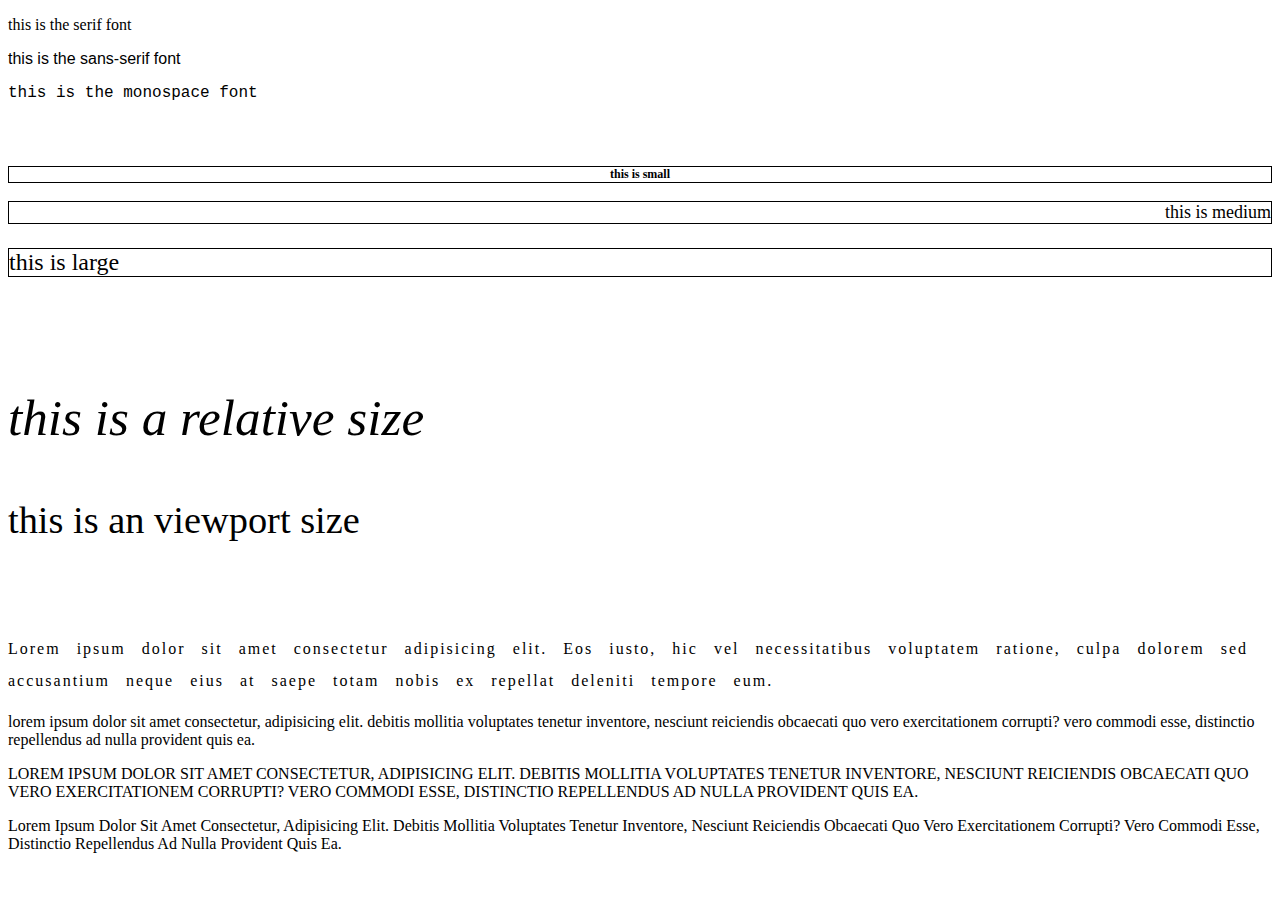
<file: typography/index.html>
<!DOCTYPE html>
<html lang="en">
<head>
    <meta charset="UTF-8">
    <meta name="viewport" content="width=device-width, initial-scale=1.0">
    <title>playing with fonts</title>
    <link rel="stylesheet" href="styles.css">
</head>
<body>
    <p class="serif">this is the serif font</p>
    <p class="sans-serif">this is the sans-serif font</p>
    <p class="monospace">this is the monospace font</p>
    <br>
    <br>
    <p class="small"> this is small</p>
    <p class="medium"> this is medium</p>
    <p class="large"> this is large</p>
    <br>
    <br>
    <p class="relative-size">this is a relative size</p>
    <p class="viewport-size">this is an viewport size</p>
    <br><br>
    <p class="line-height">Lorem ipsum dolor sit amet consectetur adipisicing elit. Eos iusto, hic vel necessitatibus voluptatem ratione, culpa dolorem sed accusantium neque eius at saepe totam nobis ex repellat deleniti tempore eum.</p>
    <p class="toLower">Lorem ipsum dolor sit amet consectetur, adipisicing elit. Debitis mollitia voluptates tenetur inventore, nesciunt reiciendis obcaecati quo vero exercitationem corrupti? Vero commodi esse, distinctio repellendus ad nulla provident quis ea.</p>
    <p class="toUpper">Lorem ipsum dolor sit amet consectetur, adipisicing elit. Debitis mollitia voluptates tenetur inventore, nesciunt reiciendis obcaecati quo vero exercitationem corrupti? Vero commodi esse, distinctio repellendus ad nulla provident quis ea.</p>
    <p class="capitalize">Lorem ipsum dolor sit amet consectetur, adipisicing elit. Debitis mollitia voluptates tenetur inventore, nesciunt reiciendis obcaecati quo vero exercitationem corrupti? Vero commodi esse, distinctio repellendus ad nulla provident quis ea.</p>

</body>
</html>
</file>
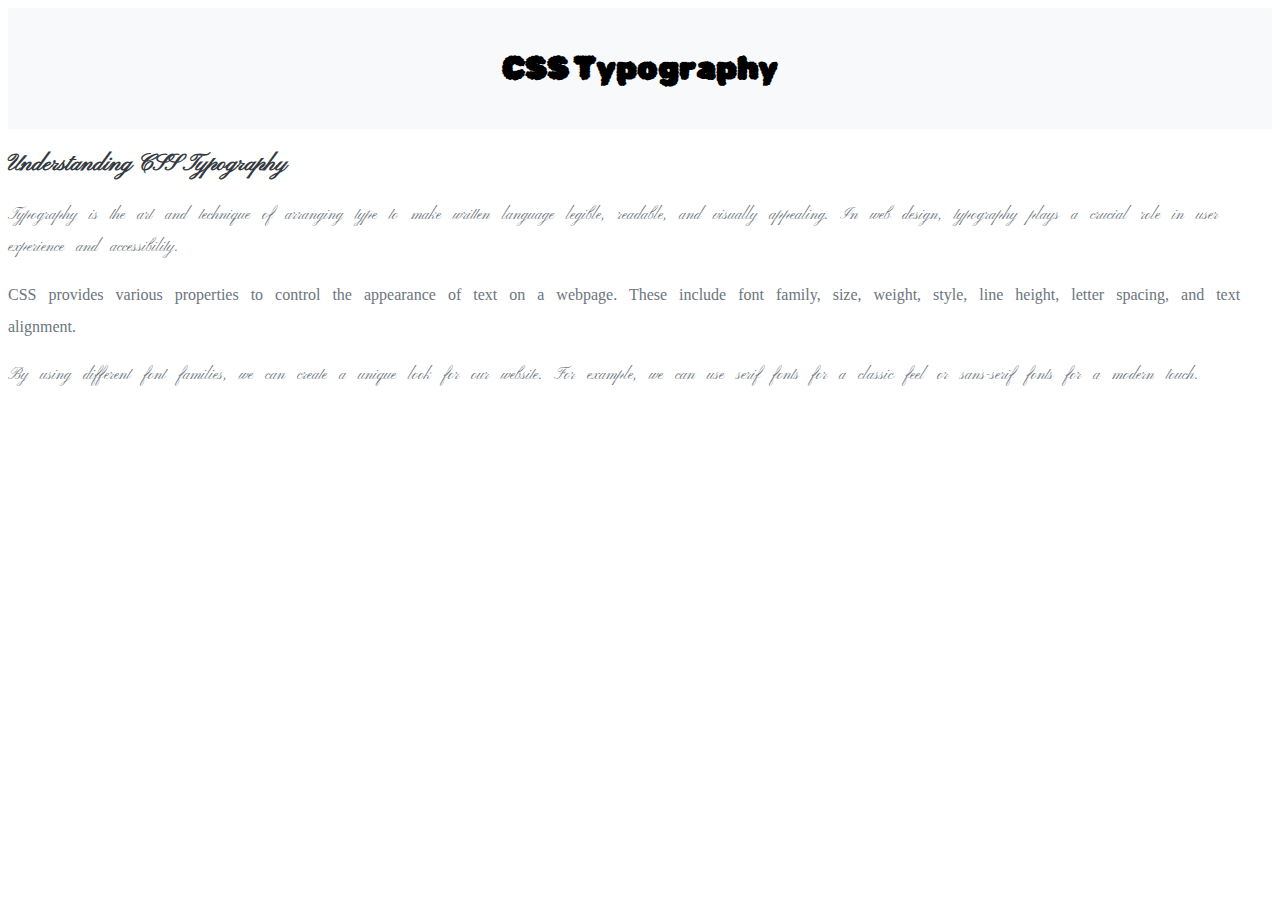
<file: blogpost/blogpost.html>
<!DOCTYPE html>
<html lang="en">
<head>
    <meta charset="UTF-8">
    <meta name="viewport" content="width=device-width, initial-scale=1.0">
    <link rel="stylesheet" href="blogpost.css">
    
    <link rel="preconnect" href="https://fonts.googleapis.com">
    <link rel="preconnect" href="https://fonts.gstatic.com" crossorigin>
    <link href="https://fonts.googleapis.com/css2?family=Funnel+Display:wght@300..800&family=Pinyon+Script&display=swap" rel="stylesheet">

    <link rel="preconnect" href="https://fonts.googleapis.com">
    <link rel="preconnect" href="https://fonts.gstatic.com" crossorigin>
    <link href="https://fonts.googleapis.com/css2?family=Funnel+Display:wght@300..800&family=Pinyon+Script&family=Rubik+Bubbles&display=swap" rel="stylesheet">

    <title>Document</title>
</head>
<body>
    <header class="rubik-bubbles-regular">
        <h1>CSS Typography</h1>
    </header>
    <main>
        <article>
            <h2>Understanding CSS Typography</h2>
            <p class="pinyon-script-regular">Typography is the art and technique of arranging type to make written language legible, readable, and visually appealing. In web design, typography plays a crucial role in user experience and accessibility.</p>
            <p>CSS provides various properties to control the appearance of text on a webpage. These include font family, size, weight, style, line height, letter spacing, and text alignment.</p>
            <p class="pinyon-script-regular">By using different font families, we can create a unique look for our website. For example, we can use serif fonts for a classic feel or sans-serif fonts for a modern touch.</p>
        </article>
    </main>
</body>
</html>
</file>
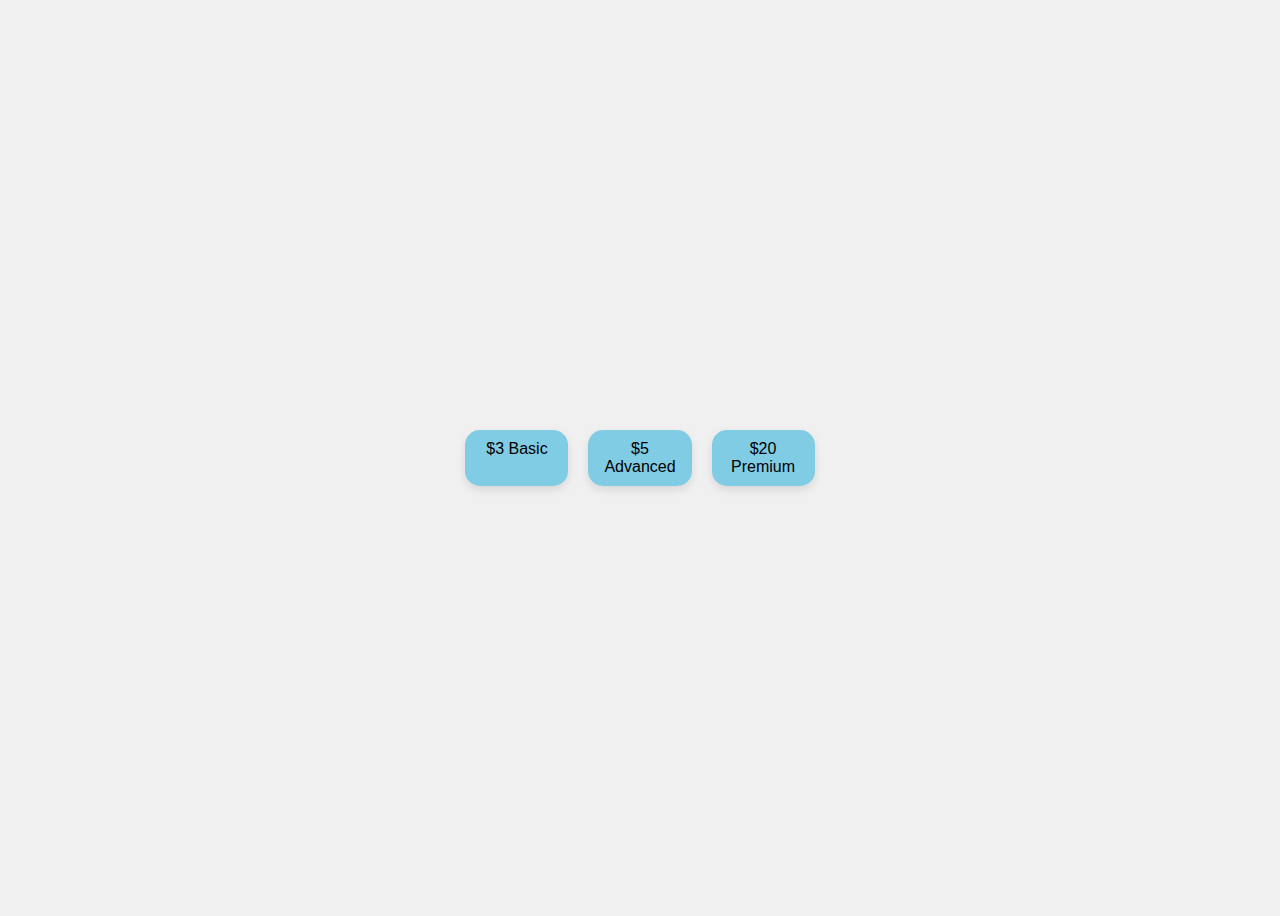
<file: flexbox/flexbox.html>
<!DOCTYPE html>
<html lang="en">
<head>
    <meta charset="UTF-8">
    <meta name="viewport" content="width=device-width, initial-scale=1.0">
    <link rel="stylesheet" href="flexbox.css">
    <title>Flexbox</title>
</head>
<body>
    <section class="pricing">
        <div class="card">Basic</div>
        <div class="card">Advanced</div>
        <div class="card">Premium</div>
    </section>
</body>
</html>
</file>
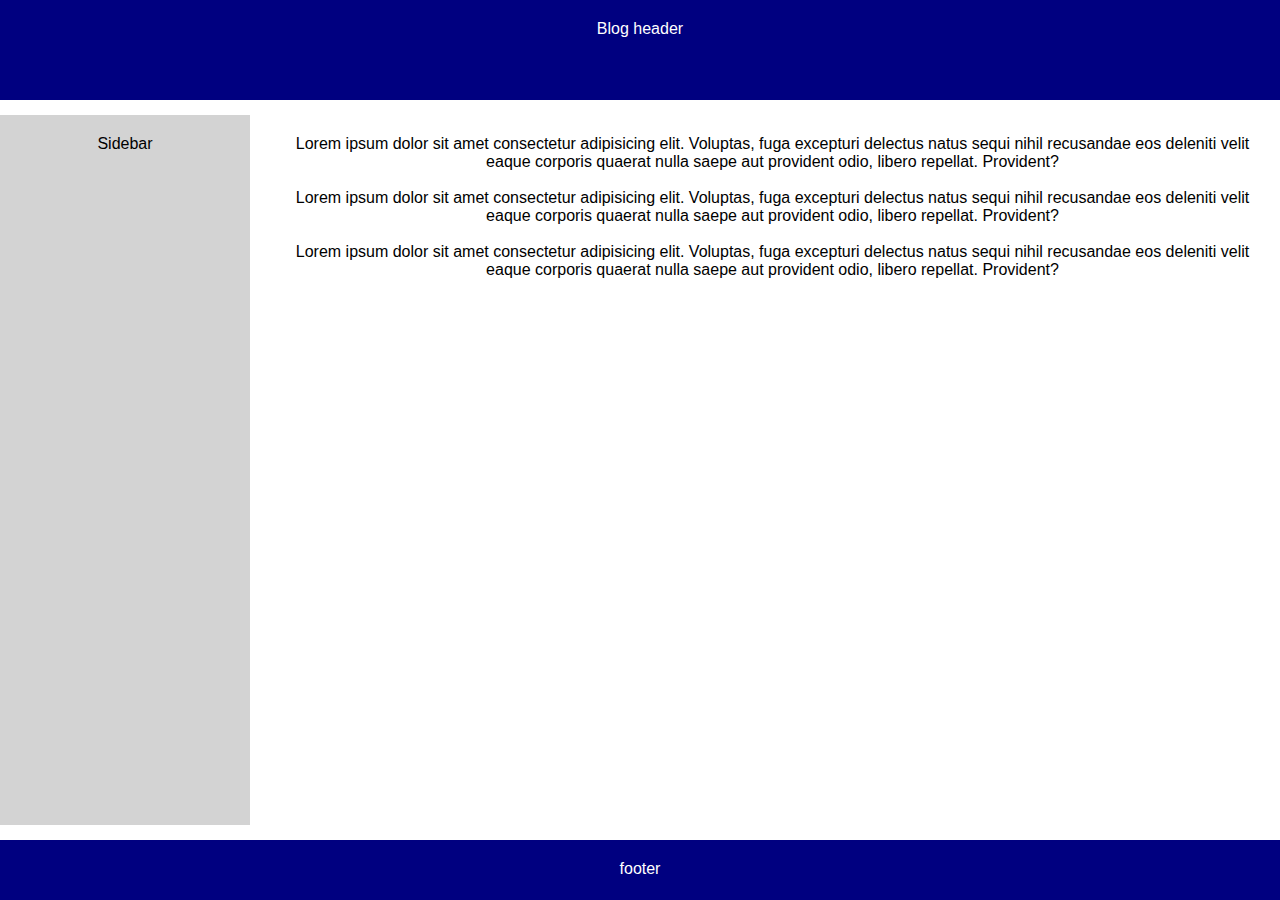
<file: grid/grid.html>
<!DOCTYPE html>
<html lang="en">
<head>
    <meta charset="UTF-8">
    <meta name="viewport" content="width=device-width, initial-scale=1.0">
    <link rel="stylesheet" href="grid.css">
    <title>Blog layout</title>
</head>
<body>
    <div class="grid-container">
        <header class="header">Blog header</header>
        <aside class="sidebar">Sidebar</aside>
        <main class="content">
            <article>Lorem ipsum dolor sit amet consectetur adipisicing elit. Voluptas, fuga excepturi delectus natus sequi nihil recusandae eos deleniti velit eaque corporis quaerat nulla saepe aut provident odio, libero repellat. Provident?</article>
            <br>
            <article>Lorem ipsum dolor sit amet consectetur adipisicing elit. Voluptas, fuga excepturi delectus natus sequi nihil recusandae eos deleniti velit eaque corporis quaerat nulla saepe aut provident odio, libero repellat. Provident?</article>
            <br>
            <article>Lorem ipsum dolor sit amet consectetur adipisicing elit. Voluptas, fuga excepturi delectus natus sequi nihil recusandae eos deleniti velit eaque corporis quaerat nulla saepe aut provident odio, libero repellat. Provident?</article>
        </main>
        <footer class="footer">footer</footer>
    </div>
</body>
</html>
</file>
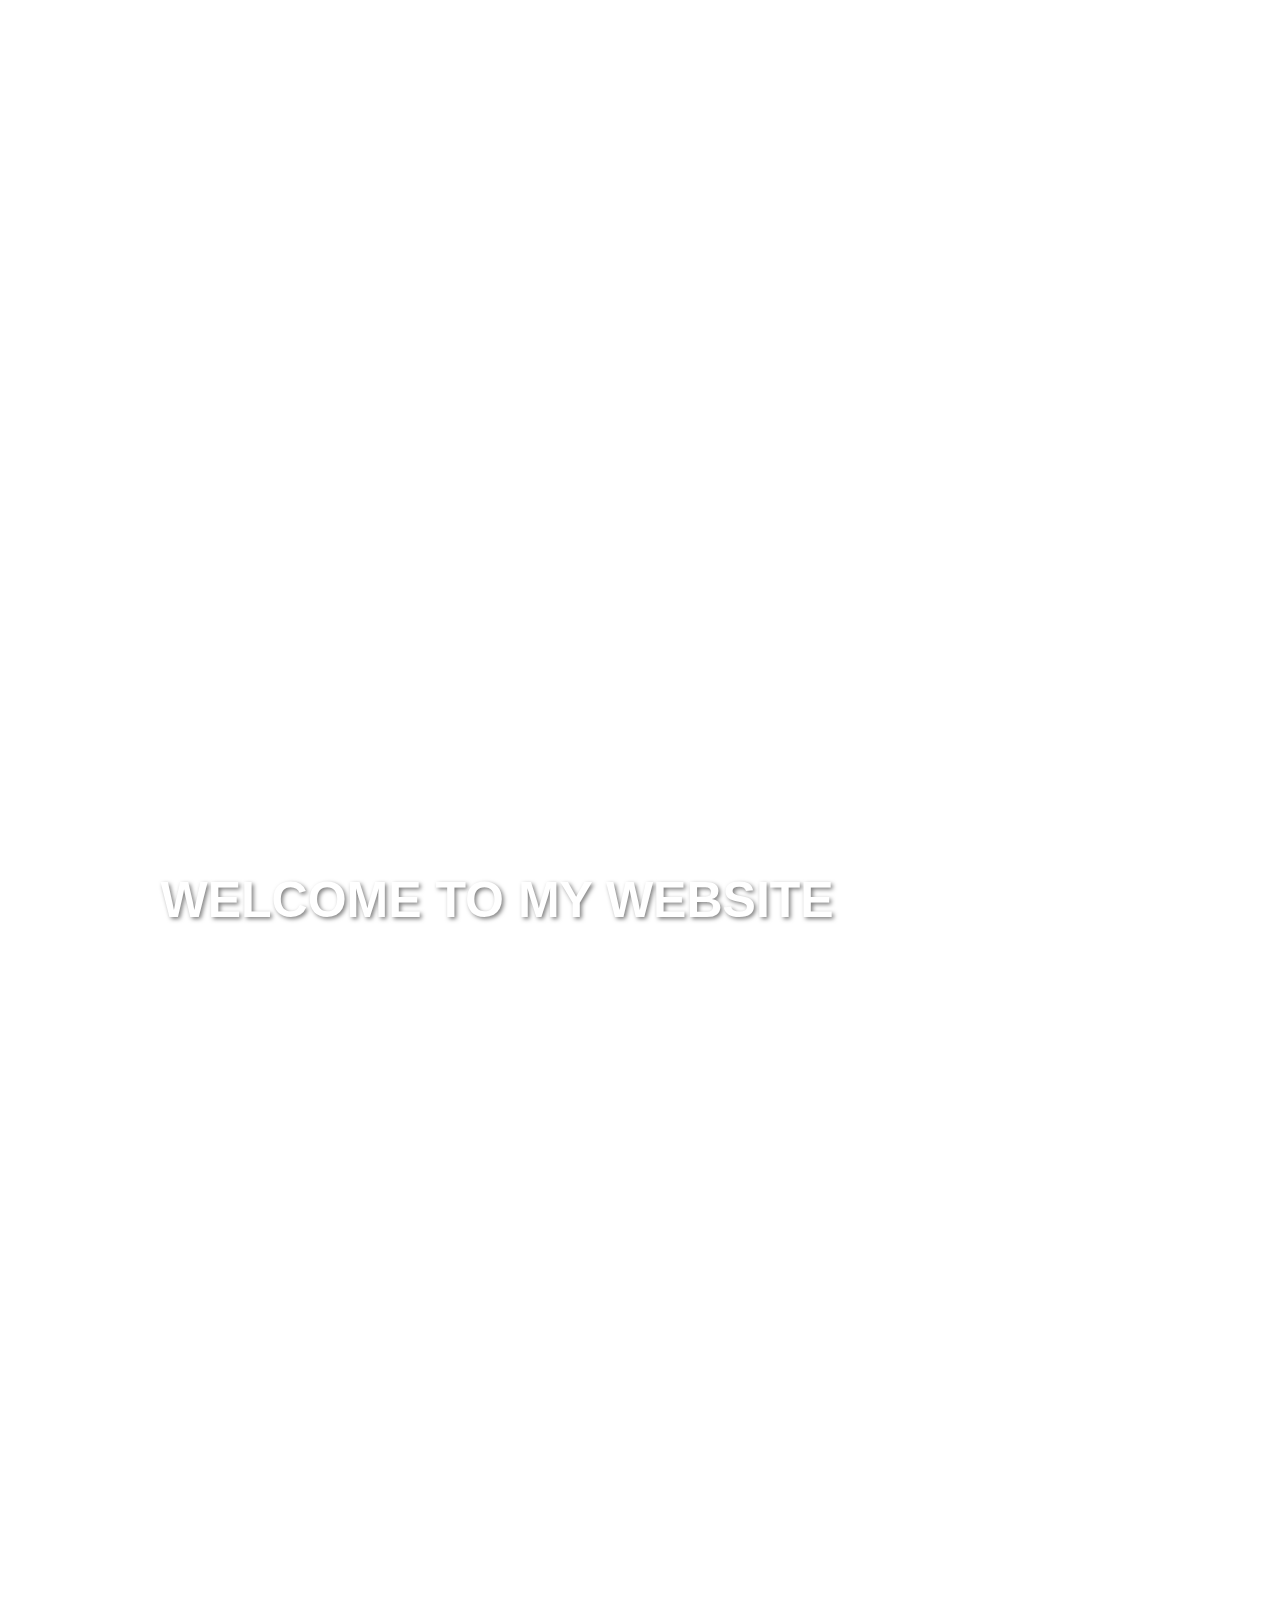
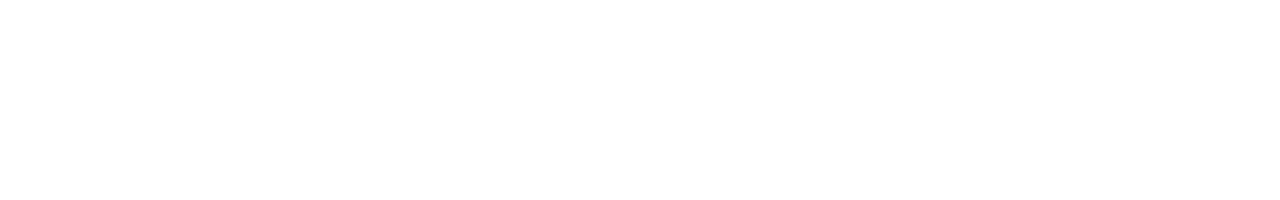
<file: hero/hero.html>
<!DOCTYPE html>
<html lang="en">
<head>
    <meta charset="UTF-8">
    <meta name="viewport" content="width=device-width, initial-scale=1.0">
    <link rel="stylesheet" href="hero.css">
    <title>Hero section</title>
</head>
<body>
    <header>
        <h1>Welcome to My Website</h1>
        <p>Your one-stop solution for all your needs</p>
    </header>
</body>
</html>
</file>
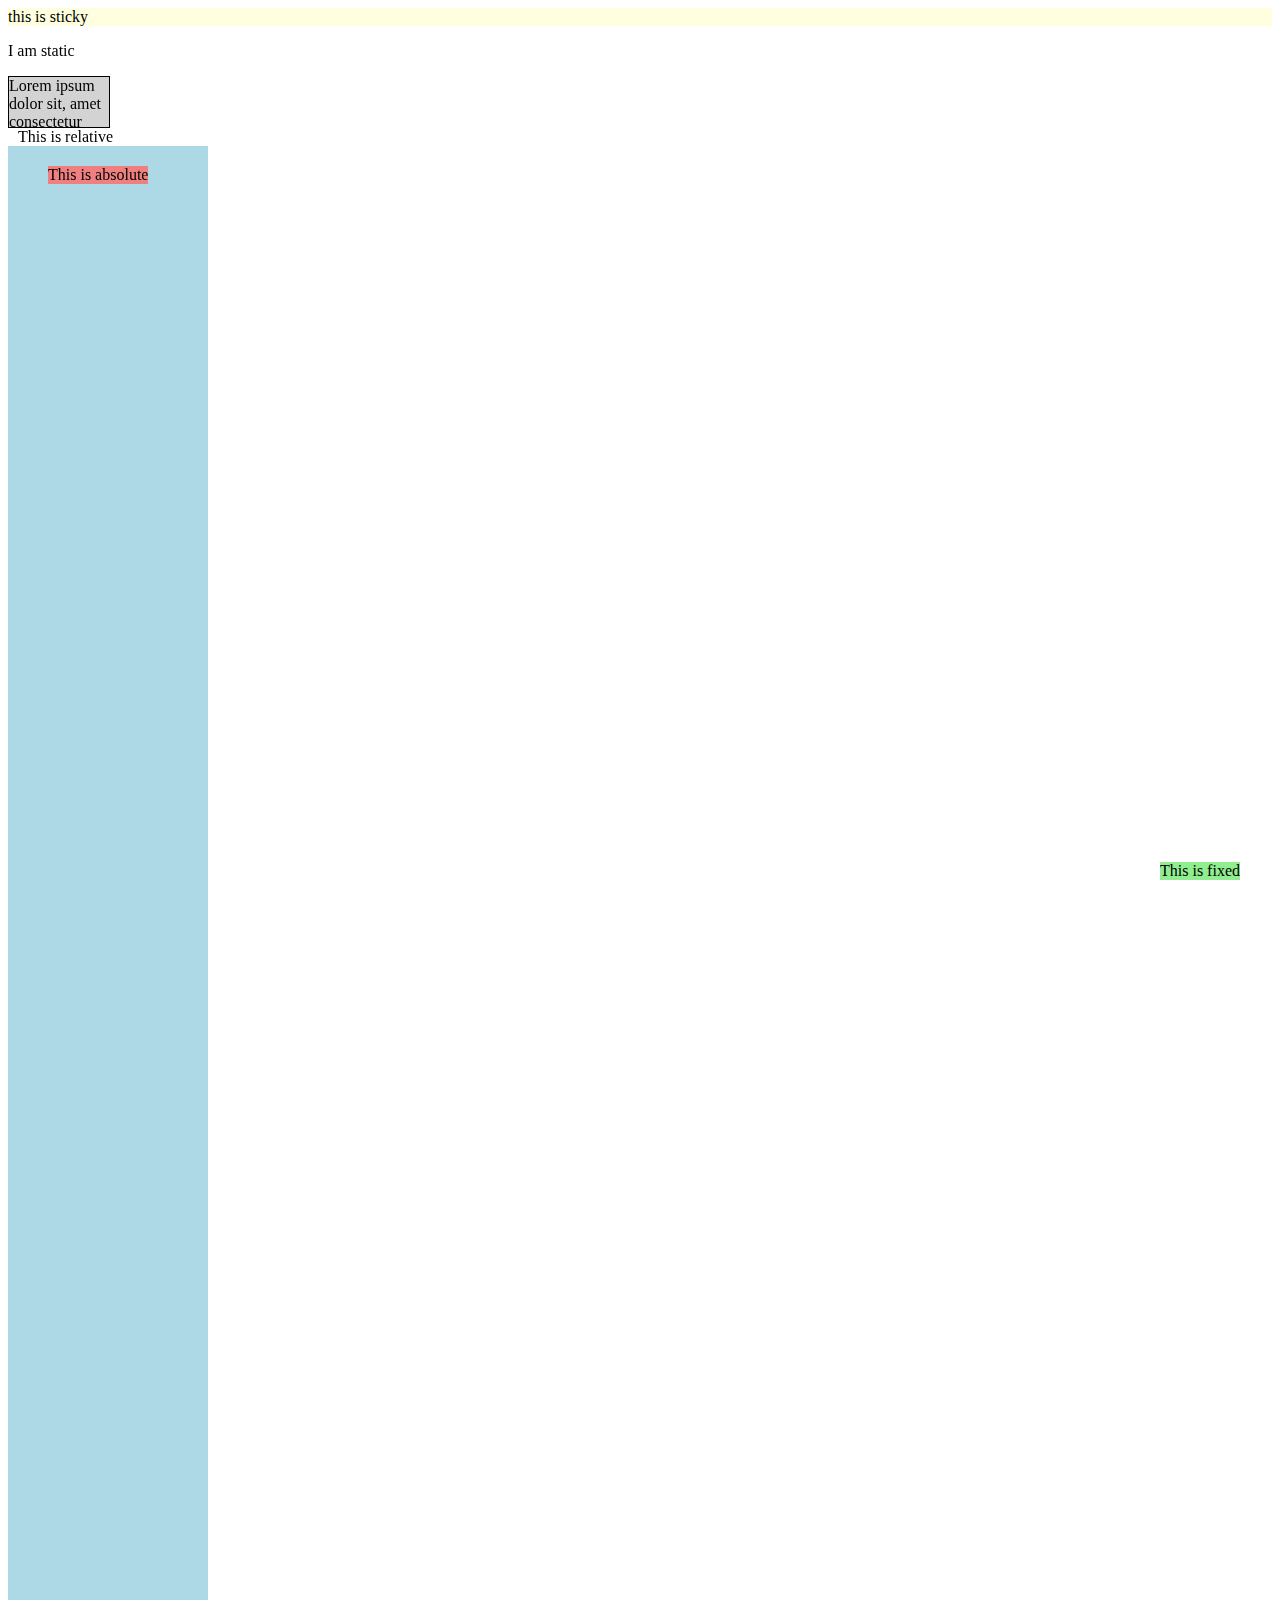
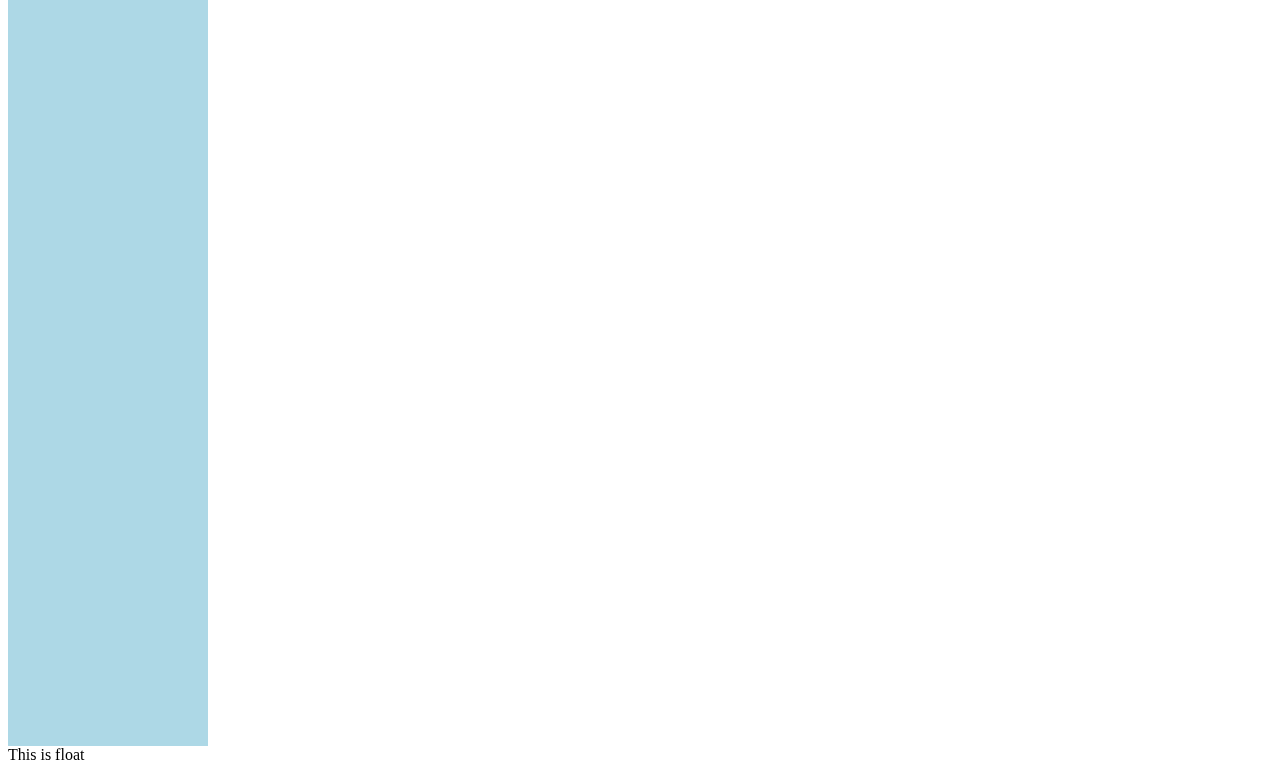
<file: layout,positioning/boxmodel.html>
<!DOCTYPE html>
<html lang="en">
<head>
    <meta charset="UTF-8">
    <meta name="viewport" content="width=device-width, initial-scale=1.0">
    <link rel="stylesheet" href="boxmodel.css">
    <title>Document</title>
</head>
<body>
    <header class="sticky">this is sticky</header>
    <p class="static">I am static</p>
     <div class="overflow">Lorem ipsum dolor sit, amet consectetur adipisicing elit. Iste delectus nulla itaque rerum non hic, debitis dicta nam sint deserunt et? Veritatis obcaecati magnam suscipit aspernatur odio nam consequuntur? Labore.</div>
    <div class="relative">This is relative</div>
    <div class="fixed">This is fixed</div>
    <div class="parent">
        <div class="absolute">This is absolute</div>
    </div>    
   
    
    <div class="float">This is float</div>    
</body>
</html>
</file>
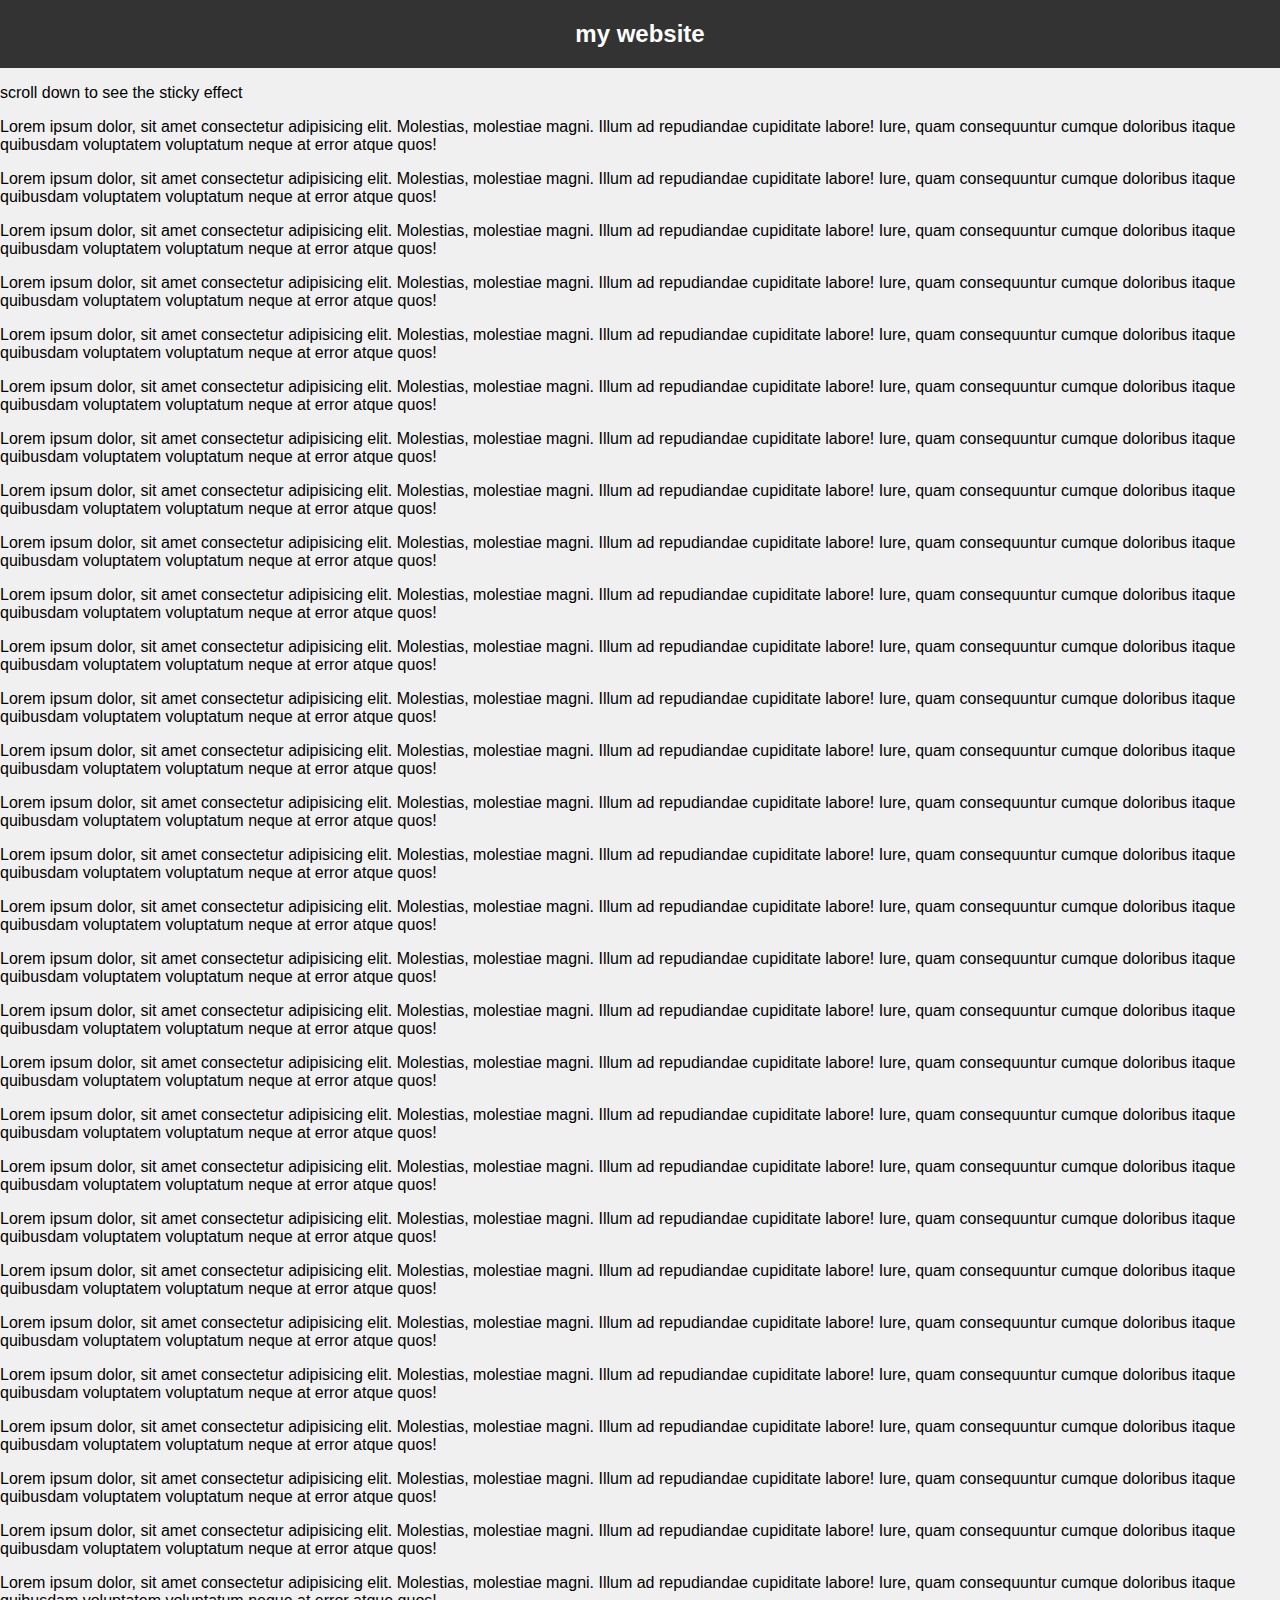
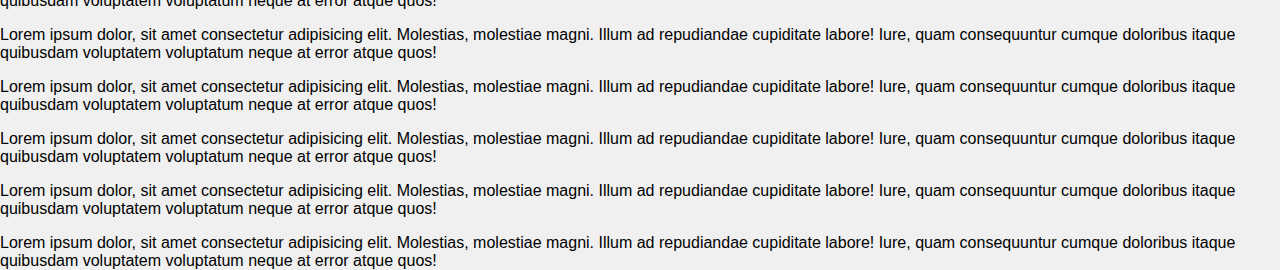
<file: layout,positioning/project/navbar.html>
<!DOCTYPE html>
<html lang="en">
<head>
    <meta charset="UTF-8">
    <meta name="viewport" content="width=device-width, initial-scale=1.0">
    <title>Sticky navbar</title>
    <link rel="stylesheet" href="navbar.css">
</head>
<body>
    <header class="navbar">
        <h2>my website</h2>
    </header>
    <p>scroll down to see the sticky effect</p>
    <p>Lorem ipsum dolor, sit amet consectetur adipisicing elit. Molestias, molestiae magni. Illum ad repudiandae cupiditate labore! Iure, quam consequuntur cumque doloribus itaque quibusdam voluptatem voluptatum neque at error atque quos!</p>
    <p>Lorem ipsum dolor, sit amet consectetur adipisicing elit. Molestias, molestiae magni. Illum ad repudiandae cupiditate labore! Iure, quam consequuntur cumque doloribus itaque quibusdam voluptatem voluptatum neque at error atque quos!</p>
    <p>Lorem ipsum dolor, sit amet consectetur adipisicing elit. Molestias, molestiae magni. Illum ad repudiandae cupiditate labore! Iure, quam consequuntur cumque doloribus itaque quibusdam voluptatem voluptatum neque at error atque quos!</p>
    <p>Lorem ipsum dolor, sit amet consectetur adipisicing elit. Molestias, molestiae magni. Illum ad repudiandae cupiditate labore! Iure, quam consequuntur cumque doloribus itaque quibusdam voluptatem voluptatum neque at error atque quos!</p>
    <p>Lorem ipsum dolor, sit amet consectetur adipisicing elit. Molestias, molestiae magni. Illum ad repudiandae cupiditate labore! Iure, quam consequuntur cumque doloribus itaque quibusdam voluptatem voluptatum neque at error atque quos!</p>
    <p>Lorem ipsum dolor, sit amet consectetur adipisicing elit. Molestias, molestiae magni. Illum ad repudiandae cupiditate labore! Iure, quam consequuntur cumque doloribus itaque quibusdam voluptatem voluptatum neque at error atque quos!</p>
    <p>Lorem ipsum dolor, sit amet consectetur adipisicing elit. Molestias, molestiae magni. Illum ad repudiandae cupiditate labore! Iure, quam consequuntur cumque doloribus itaque quibusdam voluptatem voluptatum neque at error atque quos!</p>
    <p>Lorem ipsum dolor, sit amet consectetur adipisicing elit. Molestias, molestiae magni. Illum ad repudiandae cupiditate labore! Iure, quam consequuntur cumque doloribus itaque quibusdam voluptatem voluptatum neque at error atque quos!</p>
    <p>Lorem ipsum dolor, sit amet consectetur adipisicing elit. Molestias, molestiae magni. Illum ad repudiandae cupiditate labore! Iure, quam consequuntur cumque doloribus itaque quibusdam voluptatem voluptatum neque at error atque quos!</p>
    <p>Lorem ipsum dolor, sit amet consectetur adipisicing elit. Molestias, molestiae magni. Illum ad repudiandae cupiditate labore! Iure, quam consequuntur cumque doloribus itaque quibusdam voluptatem voluptatum neque at error atque quos!</p>
    <p>Lorem ipsum dolor, sit amet consectetur adipisicing elit. Molestias, molestiae magni. Illum ad repudiandae cupiditate labore! Iure, quam consequuntur cumque doloribus itaque quibusdam voluptatem voluptatum neque at error atque quos!</p>
    <p>Lorem ipsum dolor, sit amet consectetur adipisicing elit. Molestias, molestiae magni. Illum ad repudiandae cupiditate labore! Iure, quam consequuntur cumque doloribus itaque quibusdam voluptatem voluptatum neque at error atque quos!</p>
    <p>Lorem ipsum dolor, sit amet consectetur adipisicing elit. Molestias, molestiae magni. Illum ad repudiandae cupiditate labore! Iure, quam consequuntur cumque doloribus itaque quibusdam voluptatem voluptatum neque at error atque quos!</p>
    <p>Lorem ipsum dolor, sit amet consectetur adipisicing elit. Molestias, molestiae magni. Illum ad repudiandae cupiditate labore! Iure, quam consequuntur cumque doloribus itaque quibusdam voluptatem voluptatum neque at error atque quos!</p>
    <p>Lorem ipsum dolor, sit amet consectetur adipisicing elit. Molestias, molestiae magni. Illum ad repudiandae cupiditate labore! Iure, quam consequuntur cumque doloribus itaque quibusdam voluptatem voluptatum neque at error atque quos!</p>
    <p>Lorem ipsum dolor, sit amet consectetur adipisicing elit. Molestias, molestiae magni. Illum ad repudiandae cupiditate labore! Iure, quam consequuntur cumque doloribus itaque quibusdam voluptatem voluptatum neque at error atque quos!</p>
    <p>Lorem ipsum dolor, sit amet consectetur adipisicing elit. Molestias, molestiae magni. Illum ad repudiandae cupiditate labore! Iure, quam consequuntur cumque doloribus itaque quibusdam voluptatem voluptatum neque at error atque quos!</p>
    <p>Lorem ipsum dolor, sit amet consectetur adipisicing elit. Molestias, molestiae magni. Illum ad repudiandae cupiditate labore! Iure, quam consequuntur cumque doloribus itaque quibusdam voluptatem voluptatum neque at error atque quos!</p>
    <p>Lorem ipsum dolor, sit amet consectetur adipisicing elit. Molestias, molestiae magni. Illum ad repudiandae cupiditate labore! Iure, quam consequuntur cumque doloribus itaque quibusdam voluptatem voluptatum neque at error atque quos!</p>
    <p>Lorem ipsum dolor, sit amet consectetur adipisicing elit. Molestias, molestiae magni. Illum ad repudiandae cupiditate labore! Iure, quam consequuntur cumque doloribus itaque quibusdam voluptatem voluptatum neque at error atque quos!</p>
    <p>Lorem ipsum dolor, sit amet consectetur adipisicing elit. Molestias, molestiae magni. Illum ad repudiandae cupiditate labore! Iure, quam consequuntur cumque doloribus itaque quibusdam voluptatem voluptatum neque at error atque quos!</p>
    <p>Lorem ipsum dolor, sit amet consectetur adipisicing elit. Molestias, molestiae magni. Illum ad repudiandae cupiditate labore! Iure, quam consequuntur cumque doloribus itaque quibusdam voluptatem voluptatum neque at error atque quos!</p>
    <p>Lorem ipsum dolor, sit amet consectetur adipisicing elit. Molestias, molestiae magni. Illum ad repudiandae cupiditate labore! Iure, quam consequuntur cumque doloribus itaque quibusdam voluptatem voluptatum neque at error atque quos!</p>
    <p>Lorem ipsum dolor, sit amet consectetur adipisicing elit. Molestias, molestiae magni. Illum ad repudiandae cupiditate labore! Iure, quam consequuntur cumque doloribus itaque quibusdam voluptatem voluptatum neque at error atque quos!</p>
    <p>Lorem ipsum dolor, sit amet consectetur adipisicing elit. Molestias, molestiae magni. Illum ad repudiandae cupiditate labore! Iure, quam consequuntur cumque doloribus itaque quibusdam voluptatem voluptatum neque at error atque quos!</p>
    <p>Lorem ipsum dolor, sit amet consectetur adipisicing elit. Molestias, molestiae magni. Illum ad repudiandae cupiditate labore! Iure, quam consequuntur cumque doloribus itaque quibusdam voluptatem voluptatum neque at error atque quos!</p>
    <p>Lorem ipsum dolor, sit amet consectetur adipisicing elit. Molestias, molestiae magni. Illum ad repudiandae cupiditate labore! Iure, quam consequuntur cumque doloribus itaque quibusdam voluptatem voluptatum neque at error atque quos!</p>
    <p>Lorem ipsum dolor, sit amet consectetur adipisicing elit. Molestias, molestiae magni. Illum ad repudiandae cupiditate labore! Iure, quam consequuntur cumque doloribus itaque quibusdam voluptatem voluptatum neque at error atque quos!</p>
    <p>Lorem ipsum dolor, sit amet consectetur adipisicing elit. Molestias, molestiae magni. Illum ad repudiandae cupiditate labore! Iure, quam consequuntur cumque doloribus itaque quibusdam voluptatem voluptatum neque at error atque quos!</p>
    <p>Lorem ipsum dolor, sit amet consectetur adipisicing elit. Molestias, molestiae magni. Illum ad repudiandae cupiditate labore! Iure, quam consequuntur cumque doloribus itaque quibusdam voluptatem voluptatum neque at error atque quos!</p>
    <p>Lorem ipsum dolor, sit amet consectetur adipisicing elit. Molestias, molestiae magni. Illum ad repudiandae cupiditate labore! Iure, quam consequuntur cumque doloribus itaque quibusdam voluptatem voluptatum neque at error atque quos!</p>
    <p>Lorem ipsum dolor, sit amet consectetur adipisicing elit. Molestias, molestiae magni. Illum ad repudiandae cupiditate labore! Iure, quam consequuntur cumque doloribus itaque quibusdam voluptatem voluptatum neque at error atque quos!</p>
    <p>Lorem ipsum dolor, sit amet consectetur adipisicing elit. Molestias, molestiae magni. Illum ad repudiandae cupiditate labore! Iure, quam consequuntur cumque doloribus itaque quibusdam voluptatem voluptatum neque at error atque quos!</p>
    <p>Lorem ipsum dolor, sit amet consectetur adipisicing elit. Molestias, molestiae magni. Illum ad repudiandae cupiditate labore! Iure, quam consequuntur cumque doloribus itaque quibusdam voluptatem voluptatum neque at error atque quos!</p>
    

</body>
</html>
</file>
<file: typography/styles.css>
.serif{
    font-family: 'Times New Roman', serif;
}

.sans-serif{
    font-family: Arial, sans-serif;
}

.monospace{
    font-family: 'Courier New', monospace;
}

.small{
    border: 1px solid #000;
    text-align: center;
    font-size: 12px;
    font-weight: 900;
}

.medium{
    border: 1px solid #000;
    text-align: right;
    font-size: 18px;
    font-weight: 500;
}   

.large{
    border: 1px solid #000;
    text-align: left;
    font-size: 24px;
    font-weight: 100;
}

.relative-size{
    font-size: 3.2em;
    font-style: italic;
}

.viewport-size{
    font-size: 3vw;
    font-style:unset;
}

.line-height{
    letter-spacing: 2px;
    line-height: 2;
    word-spacing: 10px;
}

.toLower{
    text-transform: lowercase;
}
.toUpper{
    text-transform: uppercase;
}
.capitalize{
    text-transform: capitalize;
}
</file>
<file: blogpost/blogpost.css>
.rubik-bubbles-regular {
    font-family: "Rubik Bubbles", system-ui;
    font-weight: 400;
    font-style: normal;
}


.pinyon-script-regular {
    font-family: "Pinyon Script", cursive;
    font-weight: 400;
    font-style: normal;
}

header {
    background-color: #f8f9fa;
    padding: 20px;
    text-align: center;
}
h2 {
    font-family: "Pinyon Script", cursive;
    font-weight: 800;
    font-style: normal;
    color: #343a40;
}
p {
    line-height: 2;
    word-spacing: 8px;
    color: #6c757d;
}
</file>
<file: flexbox/flexbox.css>
body{
    font-family: Arial, sans-serif;
    display: flex;
    justify-content: center;
    align-items: center;
    height: 100vh;
    background-color: #f0f0f0;
}

.pricing{
    display: flex;
    justify-content: space-around;
    gap: 20px;
}

.card{
    
    flex: 1;
    padding: 10px;
    text-align: center;
    background-color: #80cce5;
    border-radius: 15px;
    box-shadow: 0 4px 8px rgba(0, 0, 0, 0.1);
}
.card:nth-child(1)::before{
    content: "$3 ";
}
.card:nth-child(2)::before{
    content: "$5 ";
}
.card:nth-child(3)::before{
    content: "$20 ";
}
</file>
<file: grid/grid.css>
body{
    font-family: Arial, Helvetica, sans-serif;
    margin: 0;
    padding: 0;
}

.grid-container {
    display: grid;
    grid-template-columns: 250px 1fr;
    grid-template-rows: 100px 1fr 60px;
    grid-template-areas: 
        "header header"
        "sidebar content"
        "footer footer";
    gap: 15px;
    height: 100vh;
}

.header, .sidebar, .content, .footer {
    padding: 20px;
    text-align: center; 
}

.header {
    grid-area: header;
    background-color: navy;
    color: white;
}

.sidebar {
    grid-area: sidebar;
    background-color: lightgray;
}

.content {
    grid-area: content;
    background-color: white;
}

.footer {
    grid-area: footer;
    background-color: navy;
    color: white;
}

@media (max-width: 768px) {
    .grid-container {
        grid-template-columns: 1fr;
        grid-template-rows: auto;
        grid-template-areas: 
            "header"
            "content"
            "sidebar"
            "footer";
    }
}
</file>
<file: hero/hero.css>
body{
    margin: 0;
    padding: 0;
    font-family: Arial, Helvetica, sans-serif;
}

header{
    background-image: url("https://images.unsplash.com/photo-1669023414180-4dcf35d943e1?w=800&auto=format&fit=crop&q=60&ixlib=rb-4.1.0&ixid=M3wxMjA3fDB8MHxzZWFyY2h8MTV8fGZ1dHVyZSUyMGRldmVsb3BlcnxlbnwwfHwwfHx8MA%3D%3D");
    color: white;
    
    text-align: center;
    display: flex;
    justify-content: center;
    align-items: center;
    text-align: center;
    height: 200vh;
    background-repeat: no-repeat;
    background-size: cover;
    background-position: center;
    background-attachment: fixed;
}

header h1{
    font-size: 50px;
    text-shadow: 2px 2px 4px rgba(0, 0, 0, 0.5);
    text-transform: uppercase;
}
</file>
<file: layout,positioning/boxmodel.css>
.static{
    position: static;
}

.relative{
    position: relative;
    
    left: 10px;
    z-index: 100;
}

.parent{
    position: relative;
    width: 200px;
    height: 2200px;
    background-color: lightblue;
}
.absolute{
    position: absolute;
    top: 20px;
    left: 40px; 
    background-color: lightcoral;
}

.fixed{
    position: fixed;
    bottom: 20px;
    right: 40px; 
    background-color: lightgreen;
}

.sticky{
    position: sticky;
    top: 0;
    background-color: lightyellow;
    z-index: 100;
}

.overflow{
    overflow: auto;    
    width: 100px;
    height: 50px;
    background-color: lightgray;
    border: 1px solid black;
}
</file>
<file: layout,positioning/project/navbar.css>
body{
    font-family: Arial, Helvetica, sans-serif;
    margin: 0;
    padding: 0;
    height: 200vh;
    background-color: #f0f0f0;
}

.navbar {
    background-color: #333;
    color: white;
    text-align: center;
    overflow: hidden;
    position: sticky;
    top: 0;
    z-index: 1000;
}
main {
    padding: 20px;
}
</file>
